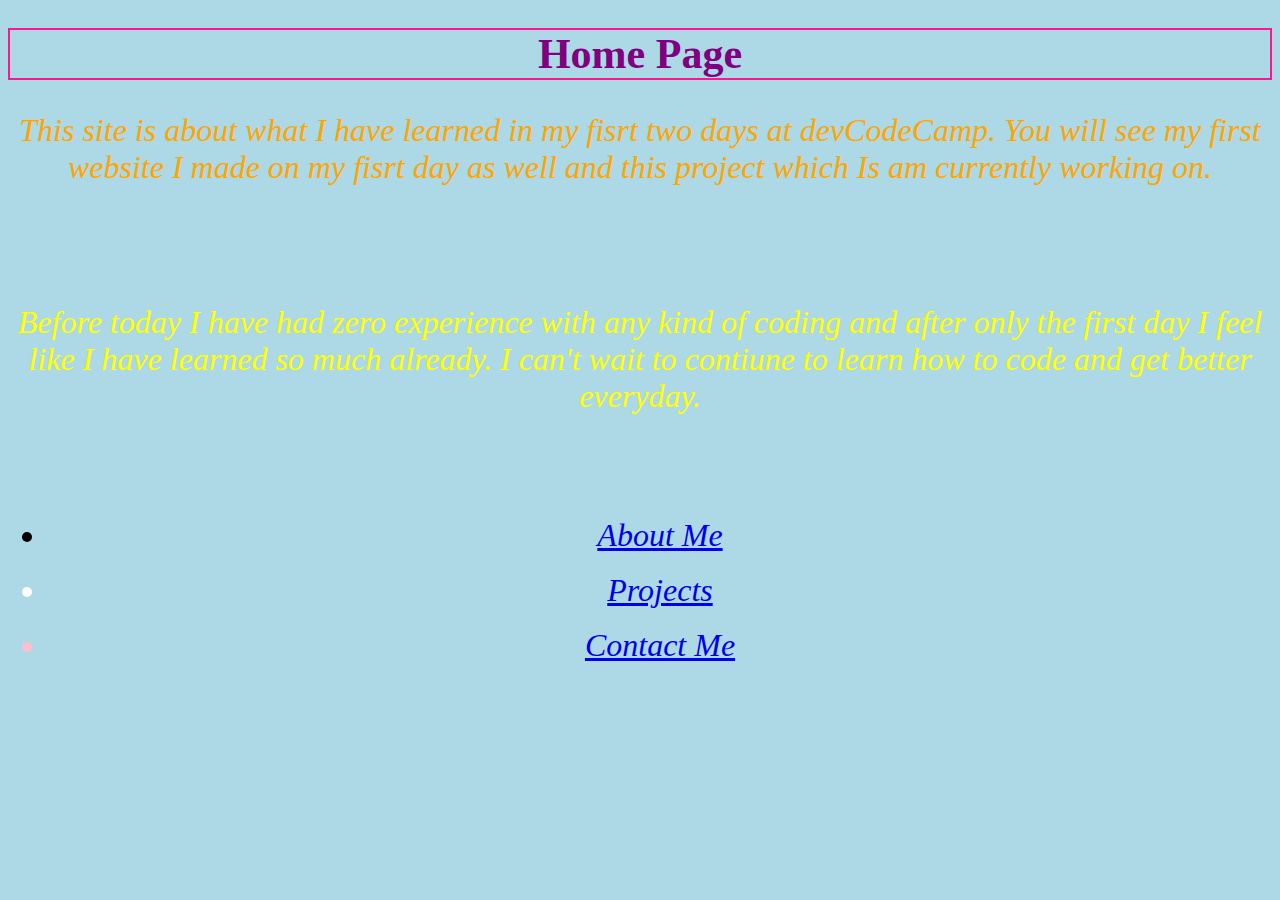
<file: index.html>
<!DOCTYPE html>
<html>
<head>
	<title>Home Page</title>
	<link rel="stylesheet" type="text/css" href="styles.css">
</head>
<body class="blueBody">
	
	<center>

		<h1 class="deeppink" style="border: 2px solid DeepPink;">Home Page</h1>
		
		<p class="orangetext">This site is about what I have learned in my fisrt two days at devCodeCamp. You will see my first website I made on my fisrt day as well and this project which Is am currently working on.</p>
		<br>
		<br>
		<br>

		<p class="yellowtext"> Before today I have had zero experience with any kind of coding and after only the first day I feel like I have learned so much already. I can't wait to contiune to learn how to code and get better everyday.</p>
		<br>
		<br>
		<br>
		<ul>

			<li class="blacktext" style="color:black"><a href="index2.html">About Me</a></li>
			<br>
			<li class="whitetext" style="color:white"><a href="index3.html">Projects</a></li>
			<br>
			<li class="pinktext"style="color:pink"><a href="index4.html">Contact Me</a></li>
			<br>
		</ul>
	</body>
	</html>
</file>
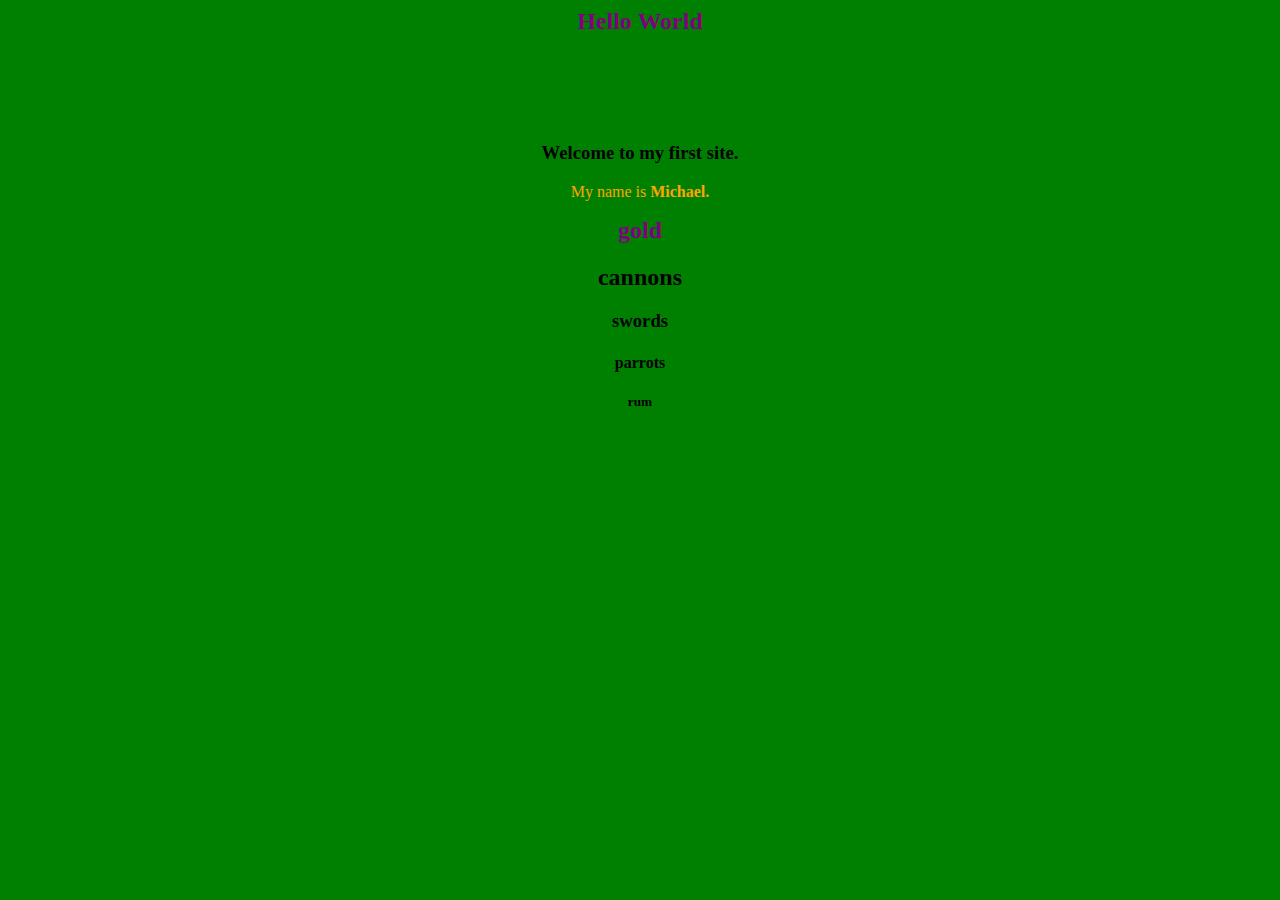
<file: index1111.html>
<p></p>
<!DOCTYPEhtml>
<html>
	<head>
		<meta charset="UTF-8>
	<title>Demo Site</title>
	
	<meta name="description" content="A couple senteces describing the website.">

	<meta name="keywords" content+", demo">
	<link rel="stylesheet" type="text/css" href="styles.css">


	<body>
		<center>
			<h1> Hello World </h3>
				
				<br>
				<br>
				<br>
				<br>


			<h3> Welcome to my first site. </h3>

			<p> My name is <b>Michael.</b> </p>
	
	</center>

	</body>

</html>



<!helloMates.html>
<html>
	<head>
		<title>helloMates</title>
		<center>
		<h1>gold</h1>
		<h2>cannons</h2>
		<h3>swords</h3>
		<h4>parrots</h4>
		<h5>rum</h5>
</file>
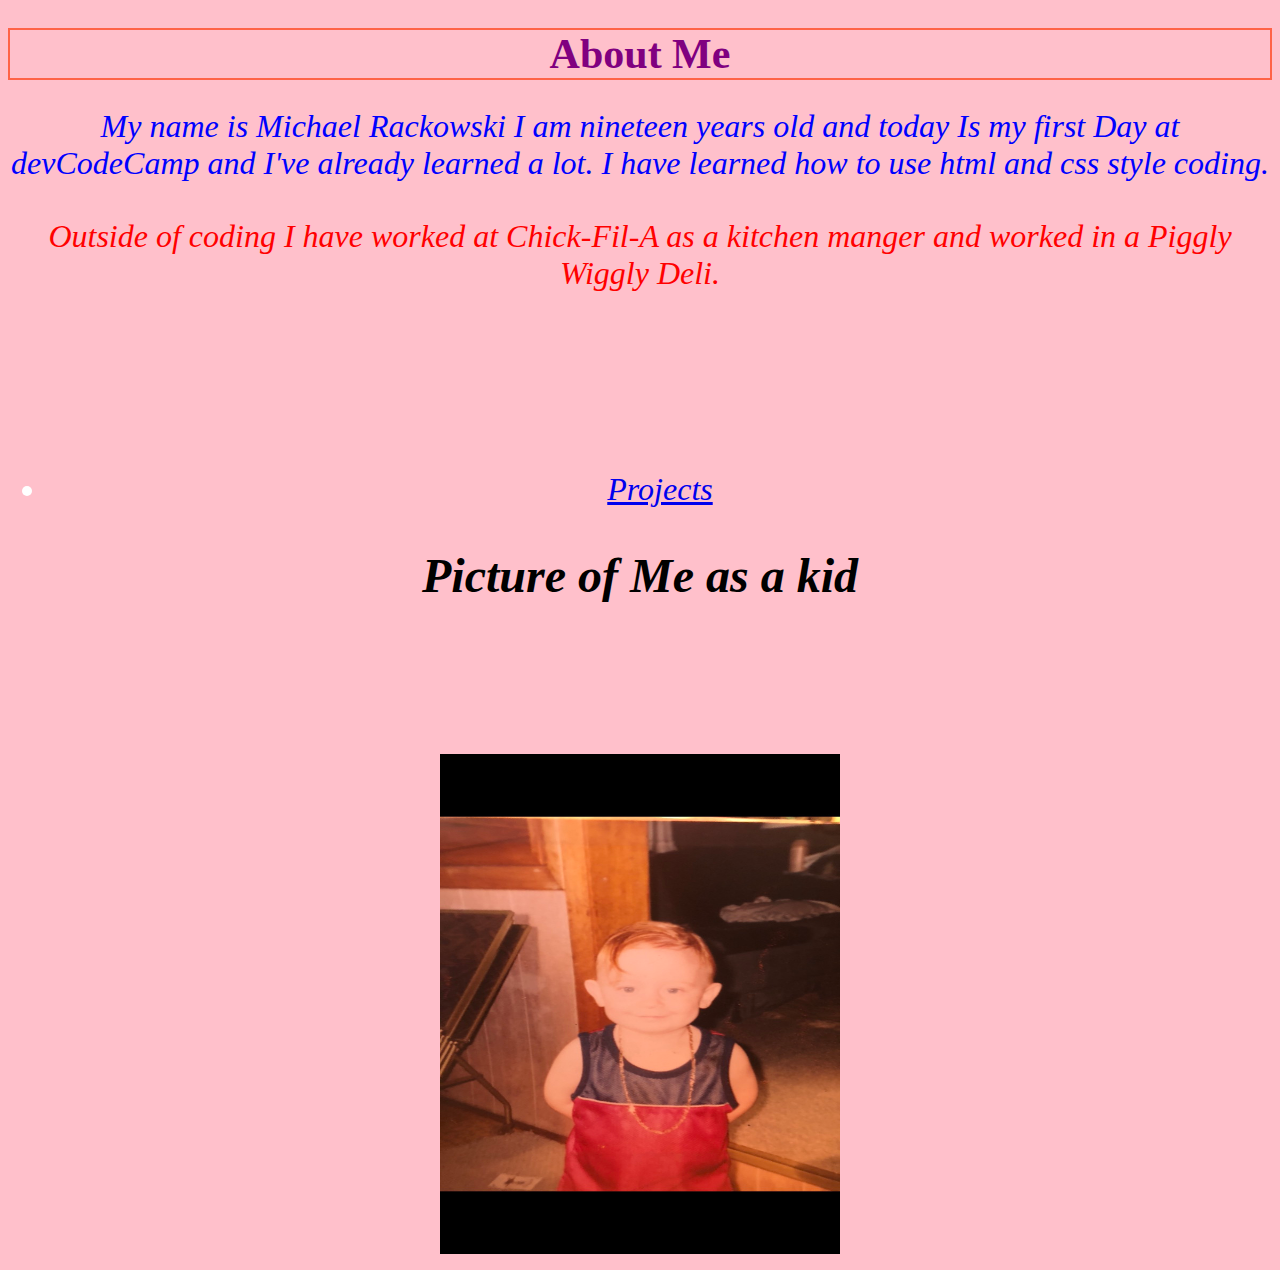
<file: index2.html>
<!DOCTYPE html>
<html>
<head>
	<title>About Me</title>
	<link rel="stylesheet" type="text/css" href="styles.css">
</head>
<body class="pinkBody">
	<center>
		<h1 class="purpletext" style="border: 2px solid Tomato;">About Me</h1>

		<p1 class="lightblue"> My name is Michael Rackowski I am nineteen years old and today Is my first Day at devCodeCamp and I've already learned a lot. I have learned how to use html and css style coding.</p1>
		<br>
		<br>
		<br>



		<p2 class="redp2"> Outside of coding I have worked at Chick-Fil-A as a kitchen manger and worked in a Piggly Wiggly Deli.</p2>

		<br>
		<br>
		<br>

		<p3 class="blackp3"I graduated from Willam Horlick High School in 2018 and I Now go to school at DevCodeCamp. </p3>

			<br>
			<br>
			<br>
			<ul>
				<li class="whitetext" style="color:white"><a href="index3.html">Projects</a></li>
			</ul>
			<h2>Picture of Me as a kid</h2>
			<br>
			<br>
			<br>

			<img src="IMG_9420.jpg" alt="Me" width="400" height="500">

		</center>
	</body>
	</html>
</file>
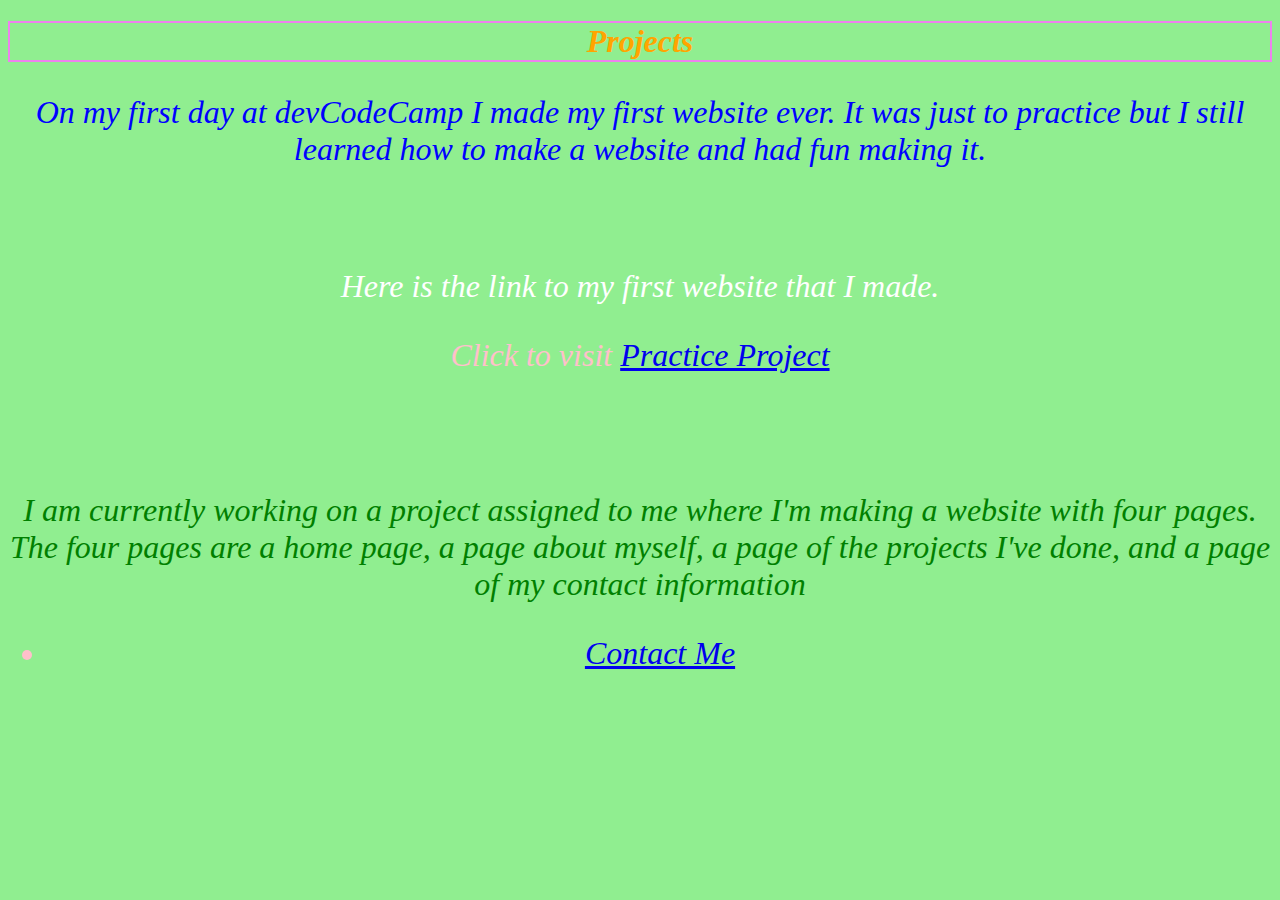
<file: index3.html>
<!DOCTYPE html>
<html>
<head>

	<title>Projects</title>
	<link rel="stylesheet" type="text/css" href="styles.css">
</head>
<body class="greenBody">
	<center>
		<h1 class="orangetext" style="border: 2px solid Violet;">Projects</h1>

		<p class="blueText"> On my first day at devCodeCamp I made my first website ever. It was just to practice but I still learned how to make a website and had fun making it.</p>
		<br>
		<br>

		<p class="whiteText"> Here is the link to my first website that I made. </p>

		<p class="pinktext"> Click to visit
			<a href="index.html">Practice Project</a>
		</p>
		<br>
		<br>
		<br>

		<p class="greenText"> I am currently working on a project assigned to me where I'm making a website with four pages. The four pages are a home page, a page about myself, a page of the projects I've done, and a page of my contact information
			<ul>
				<li class="pinktext" style="color:pink"><a href="index4.html">Contact Me</a></li>
			</ul>

		</body>
		</html>
</file>
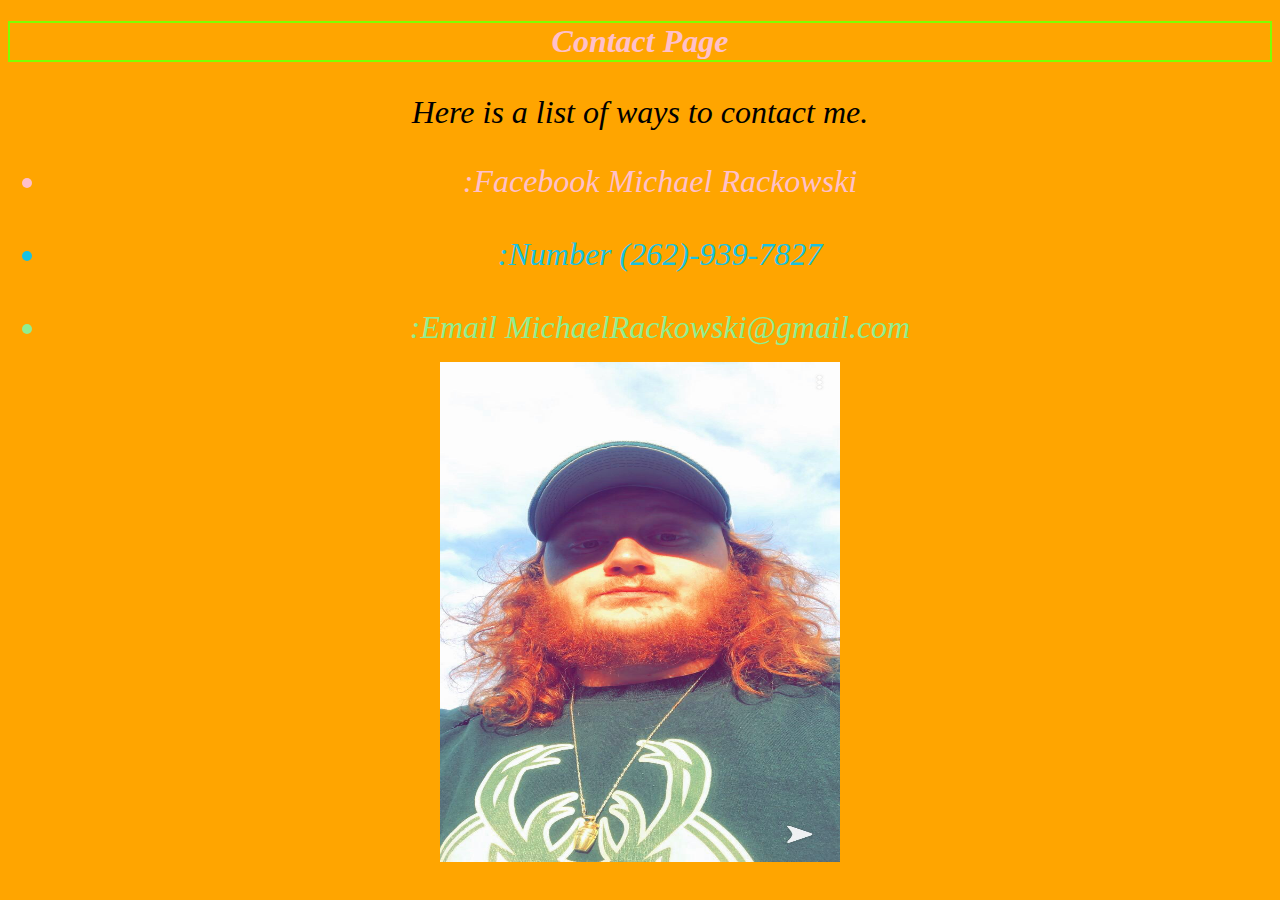
<file: index4.html>
<!DOCTYPE html>
<html>
<head>
	<center>
		<title>Contact Page</title>
		<link rel="stylesheet" type="text/css" href="styles.css">
	</head>
	<body class="orangeBody">

		<center>
			<h1 class="pinktext" style="border: 2px solid Chartreuse;">Contact Page</h1>

			<p class="blacktext"> Here is a list of ways to contact me.</p>
			<ul>
				<li class="pinktext" style="color:pink"> :Facebook Michael Rackowski</li>
				<br>
				<br>

				<li class="lightblue" style="color:#19C2E1"> :Number (262)-939-7827</li>
				<br>
				<br>
				
				<li class="greentext" style="color:lightgreen"> :Email MichaelRackowski@gmail.com</li>
			</ul>
			<img src="IMG_9422.jpg" alt="Me" width="400" height="500">


		</body>
		</html>
</file>
<file: styles.css>
body{
	background-color:green;
}
h1{
	color: purple;
	font-size:24px;
}
p{
	color: orange;
}
.boldClass{
	font-weight:bold;
}
.greenBody{
	background-color: blue;
}
.bluep1{
	color: purple;
}
.redp2{
	color: red;
	font-size:32px;
	font-style: italic;
}
.blackp3{
	color: black;
	font-size:32px;
	font-style: italic;
}
.redbody{
	background-color: red;
}
.blueText{
	color: blue;
	font-size:32px;
}
.greenText{
	color: green;
	font-size:32px;
}
.whiteText{
	color: white;
	font-size:32px;
}
.yellowText{
	color:yellow;
}
.blueBody{
	background-color: blue;
}
.WhiteText{
	color:white;
}
.GreenText{
	color:green;
	font-size:32px; 
}
.orangeBody{
	background-color:orange;
}
.pinkBody{
	background-color:pink
}
.blueBody{
	background-color:lightblue;
}
.greenBody{
	background-color:lightgreen;
}

.lightblue{
	color:blue;
	font-size:32px;
	font-style:italic;
}

.pinktext{
	color:pink;
	font-size:32px;
	font-style:italic;
}
.blacktext{
	color:black;
	font-size:28px;
	font-style:italic;
}
.lightblue{
	color:blue;
	font-size:32px;
	font-style:italic;
}
.greenText{
	color:lightgreen;
	font-size:32px;
	font-style:italic;
}
.orangetext{
	color:orange;
	font-size:32px;
	font-style:italic;
}
.yellowtext{
	color:yellow;
	font-size:32px;
	font-style:italic;
}
.blacktext{
	color:black;
	font-size:32px;
	font-style:italic;
}
.pinktext{
	color:pink;
	font-size:32px;
	font-style:italic;
}
.blueText{
	color:blue;
	font-size:32px;
	font-style:italic;
}

.whiteText{
	color:white;
	font-size:32px;
	font-style:italic;
}
.greenText{
	color:green;
	font-size:32px;
	font-style: italic;
}

.orangetext{
	color:orange;
	font-size:32px;
	font-style: italic;
	}
.greentext{
	color:lightgreen;
	font-size:32px;
	font-style: italic;
}
.bluetext{
	color:#19C2E1;
	font-size:32px;
	font-style:italic;
}
 .pinktext{
 	color:pink;
 	font-size:32px;
 	font-style: italic;
 }

 .blacktext{
 	color:black;
 	font-size:32px;
 	font-style: italic;
 }
.whitetext{
	color:white;
	font-size:32px;
	font-style: italic;
}
.deeppink{
	font-weight:bold;
	font-size:42px;
}
.purpletext{
	font-weight:bold;
	font-size:42px;
}
.orangetext{
	font-weight:bold
	font-size:42px;
}
</file>
